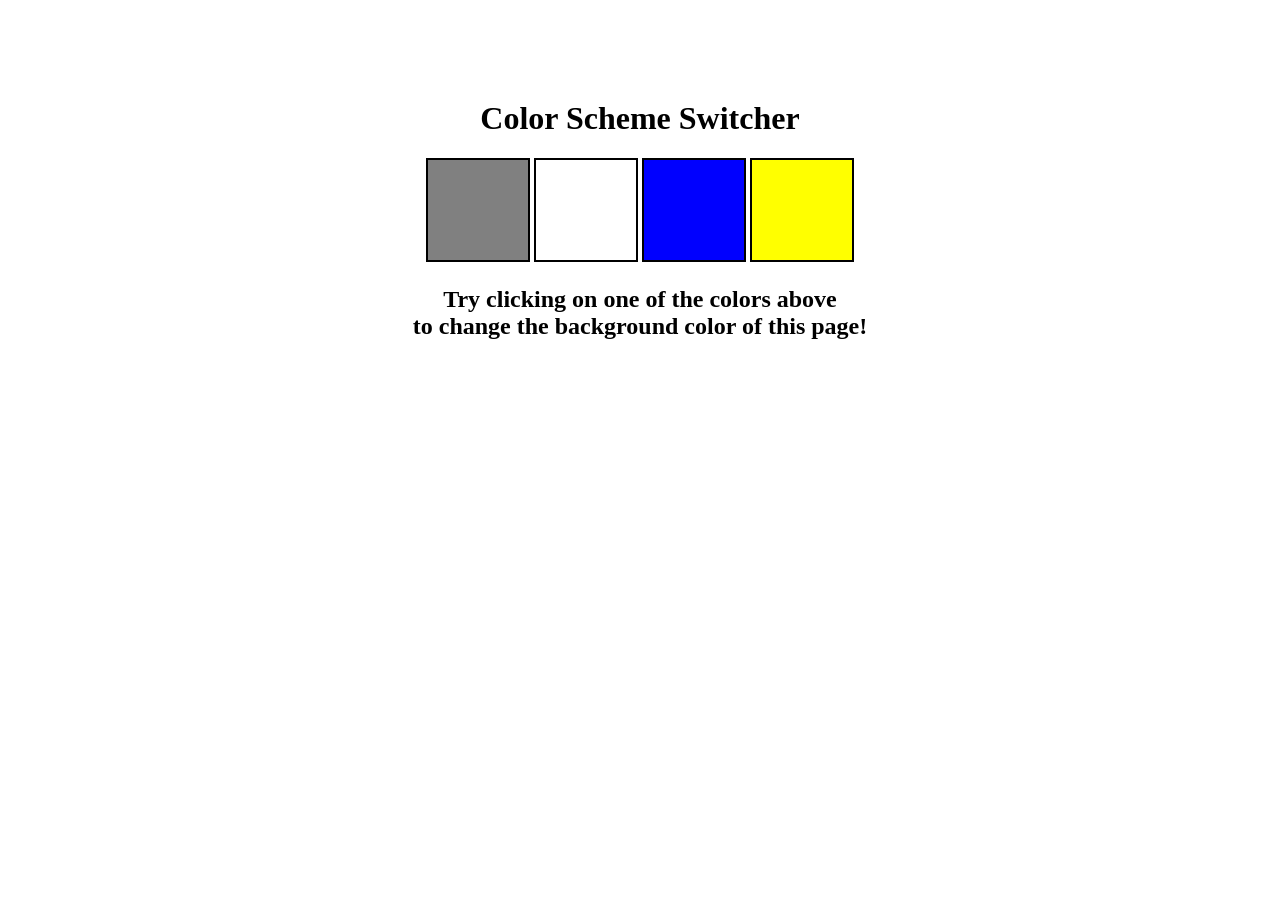
<file: 7_project/1_ColorChange/index.html>
<!DOCTYPE html>
<html lang="en">

<head>
    <meta charset="UTF-8">
    <meta name="viewport" content="width=device-width, initial-scale=1.0">
    <link rel="stylesheet" href="style.css" />
   
    <title>Color Change</title>
</head>



<body>
    <div class="canvas">
        <h1>Color Scheme Switcher</h1>
        <span class="button" id="grey"></span>
        <span class="button" id="white"></span>
        <span class="button" id="blue"></span>
        <span class="button" id="yellow"></span>
        <h2>
            Try clicking on one of the colors above
            <span>to change the background color of this page!</span>
        </h2>
    </div>
    <script src="script.js">  </script>
   
</body>
   

</html>
</file>
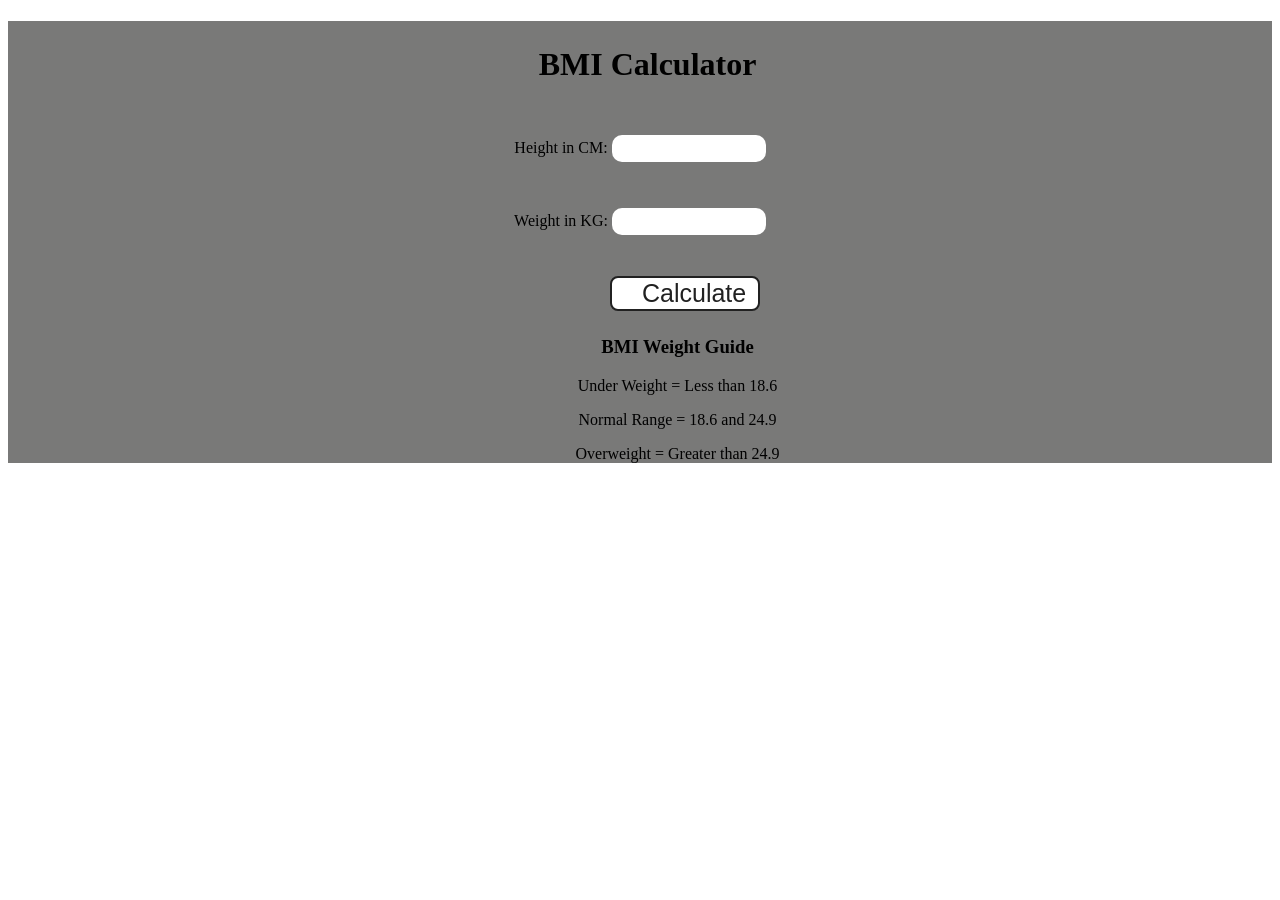
<file: 7_project/2_BMICalculator/index.html>
<!DOCTYPE html>
<html lang="en">
<head>
    <meta charset="UTF-8">
    <meta name="viewport" content="width=device-width, initial-scale=1.0">
    <link rel="stylesheet" href="style.css" />
    <title>BMI Calculator</title>
</head>
<body>
    <div class="container">
      <h1>BMI Calculator</h1>
      <form>
        <p><label>Height in CM: </label><input type="text" id="height" /></p>
        <p><label>Weight in KG: </label><input type="text" id="weight" /></p>
        <button>Calculate</button>
        <div id="results"></div>
        <div id="messages"></div>
        <div id="weight-guide">
          <h3>BMI Weight Guide</h3>
          <p>Under Weight = Less than 18.6</p>
          <p>Normal Range = 18.6 and 24.9</p>
          <p>Overweight = Greater than 24.9</p>
        </div>

      </form>
    </div>
    <script src="script.js"></script>
</body>
</html>
</file>
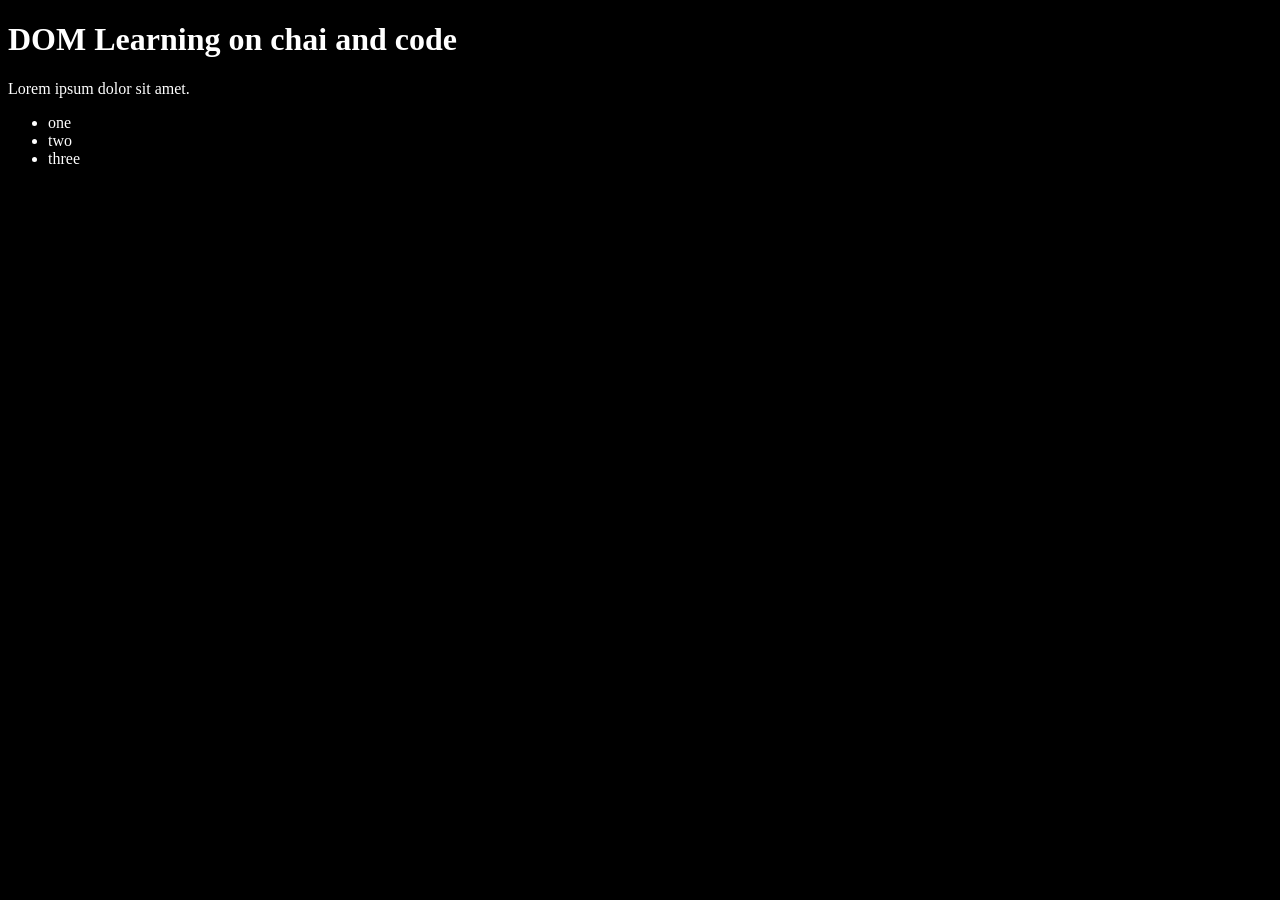
<file: 6_DOM/28.html>
<!DOCTYPE html>
<html lang="en">

<head>
    <meta charset="UTF-8">


    <title>DOM Learning</title>
    <style>
        .bg-color {
            background-color: black;
            color: #fff;
        }
    </style>
</head>

<body class="bg-color">
    <div>
        <h1 id="title" class="heading">DOM Learning on chai and code</h1>
        <p>Lorem ipsum dolor sit amet.</p>

        <ul>
            <li class="list-item">one</li>
            <li class="list-item">two</li>
            <li class="list-item">three</li>
        </ul>
    </div>
</body>

</html>
</file>
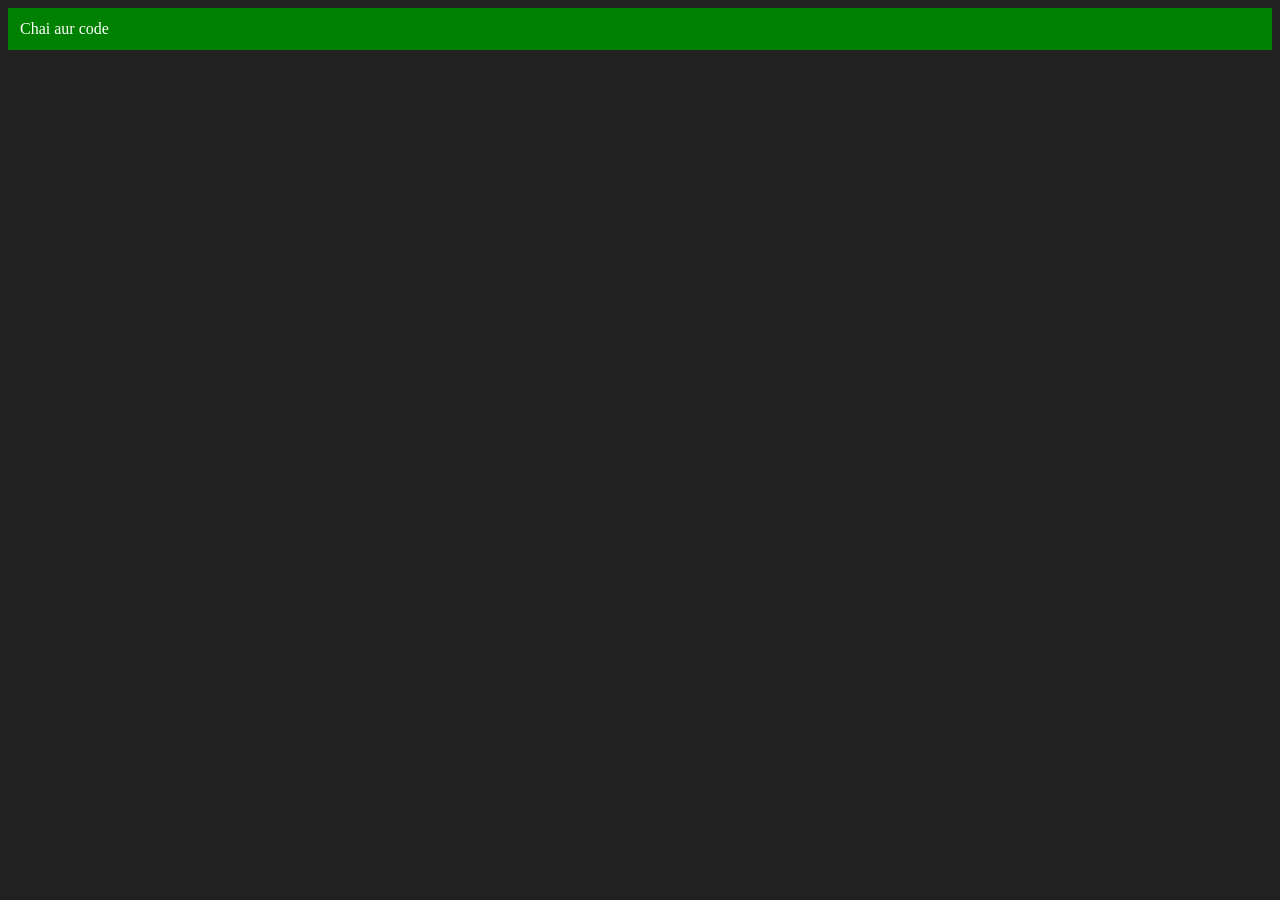
<file: 6_DOM/30Three.html>
<!DOCTYPE html>
<html lang="en">
<head>
    <meta charset="UTF-8">
    <meta http-equiv="X-UA-Compatible" content="IE=edge">
    <meta name="viewport" content="width=device-width, initial-scale=1.0">
    <title>Chai aur code </title>
</head>
<body style="background-color: #212121; color: #fff;">
    
</body>
<script>
    const div = document.createElement('div')
    console.log(div);
    div.className = "main"
    div.id = Math.round(Math.random() * 10 + 1)
    div.setAttribute("title", "generated title")
    div.style.backgroundColor = "green"
    div.style.padding = "12px"
    // div.innerText = "Chai aur code"
    const addText = document.createTextNode("Chai aur code")
    div.appendChild(addText)

    document.body.appendChild(div)
</script>
</html>
</file>
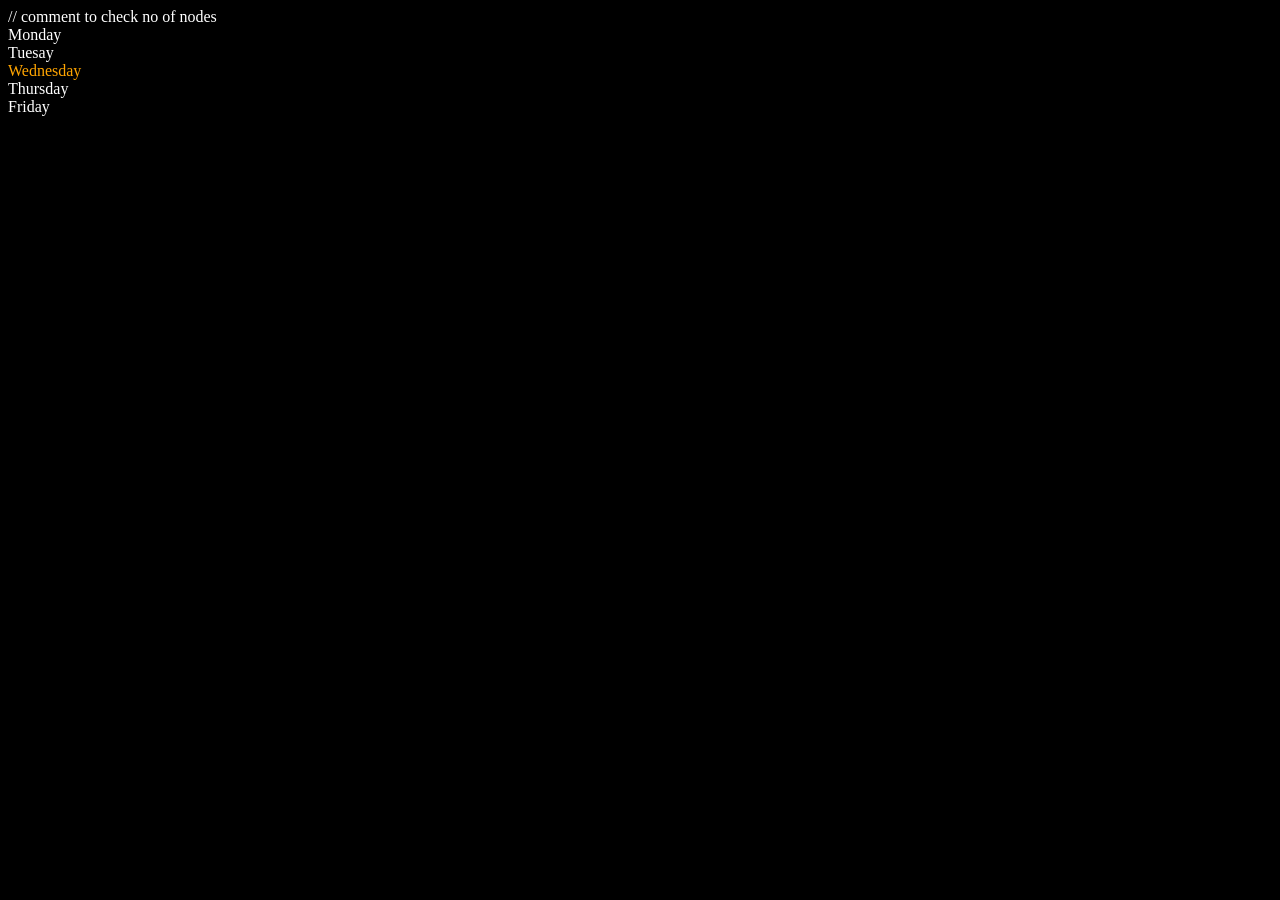
<file: 6_DOM/30Two.html>
<!DOCTYPE html>
<html lang="en">
<head>
    <meta charset="UTF-8">
    <meta name="viewport" content="width=device-width, initial-scale=1.0">
    <title>DOM | Chai and code</title>
</head>
<body style="background-color: black; color: white;">
    <div class="weekday">
        // comment to check no of nodes
        <div class="day">Monday</div>
        <div class="day">Tuesay</div>
        <div class="day">Wednesday</div>
        <div class="day">Thursday</div>
        <div class="day">Friday</div>
    </div>

</body>
<script>
    const parent=document.querySelector('.weekday');
    /* console.log(parent);
    console.log(parent.children);
    console.log(parent.children[1]);
    console.log(parent.children[1].innerHTML); */
   /*  for(let i=0;i<parent.children.length;i++){
        console.log(parent.children[i].innerHTML);
        
    } */
    parent.children[2].style.color='orange';

    /* console.log(parent.firstElementChild.innerHTML);
    console.log(parent.lastElementChild.innerHTML); */

    const dayOne=document.querySelector('.day');
   /*  console.log(dayOne);
    console.log(dayOne.parentElement.innerText); */

    console.log("nodes : ",parent.childNodes);
    
    

    

    
    
</script>
</html>
</file>
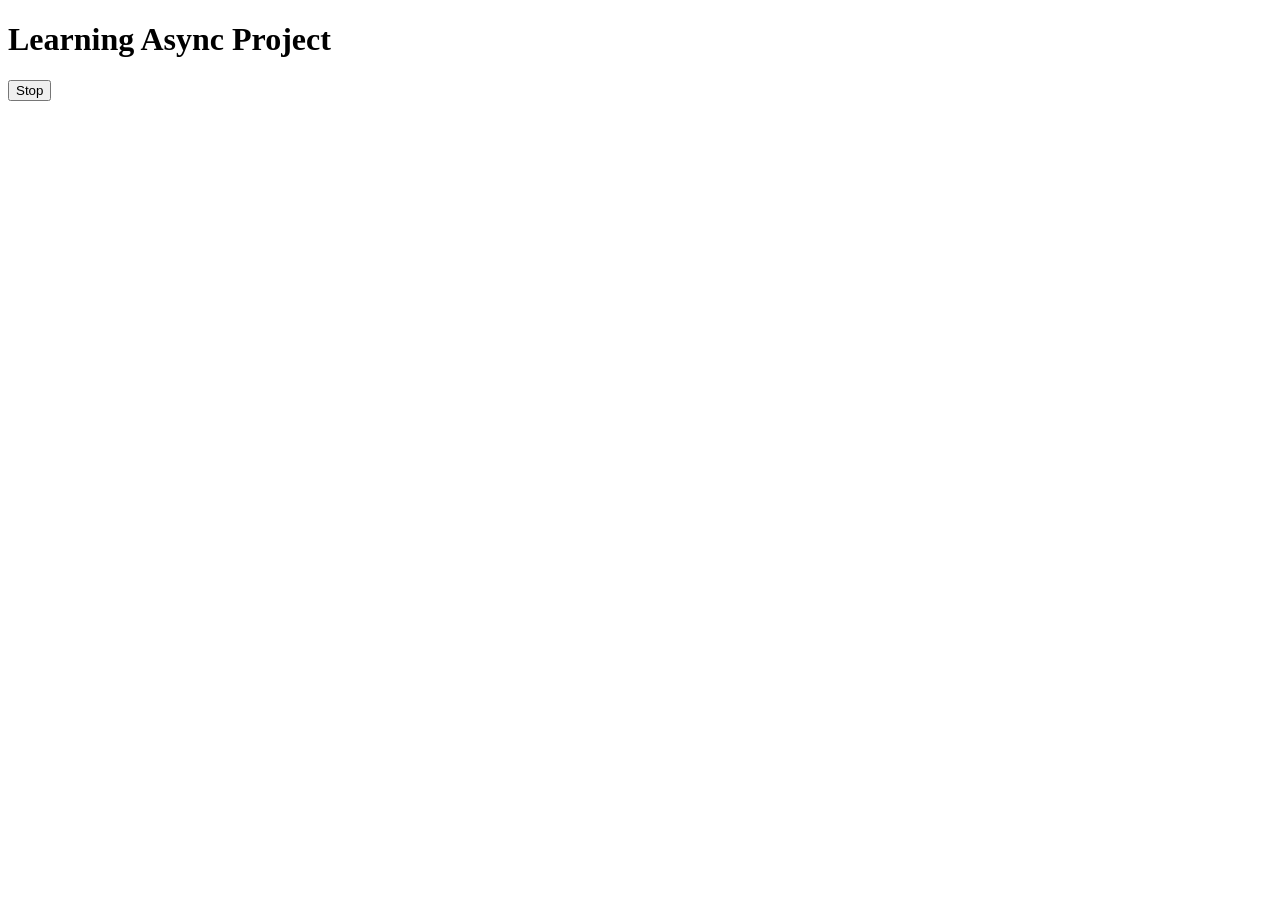
<file: 8_Events/2.html>
<!DOCTYPE html>
<html lang="en">

<head>
    <meta charset="UTF-8">
    <meta name="viewport" content="width=<device-width>, initial-scale=1.0">
    <title>Document</title>
</head>

<body>
    <h1>Learning Async Project</h1>
    <button id="stop">Stop</button>
</body>
<script>
    const sayName = function () {
        console.log("Aditya")
    }
    const change = function () {
        document.querySelector('h1').innerHTML = "Changing the fonts"
    }
    setTimeout(sayName, 2000)
    const changeMe = setTimeout(change, 3000)
    //clearTimeout(changeMe);
    document.querySelector('#stop').addEventListener('click', function () {
        clearTimeout(changeMe);

    })
</script>

</html>
</file>
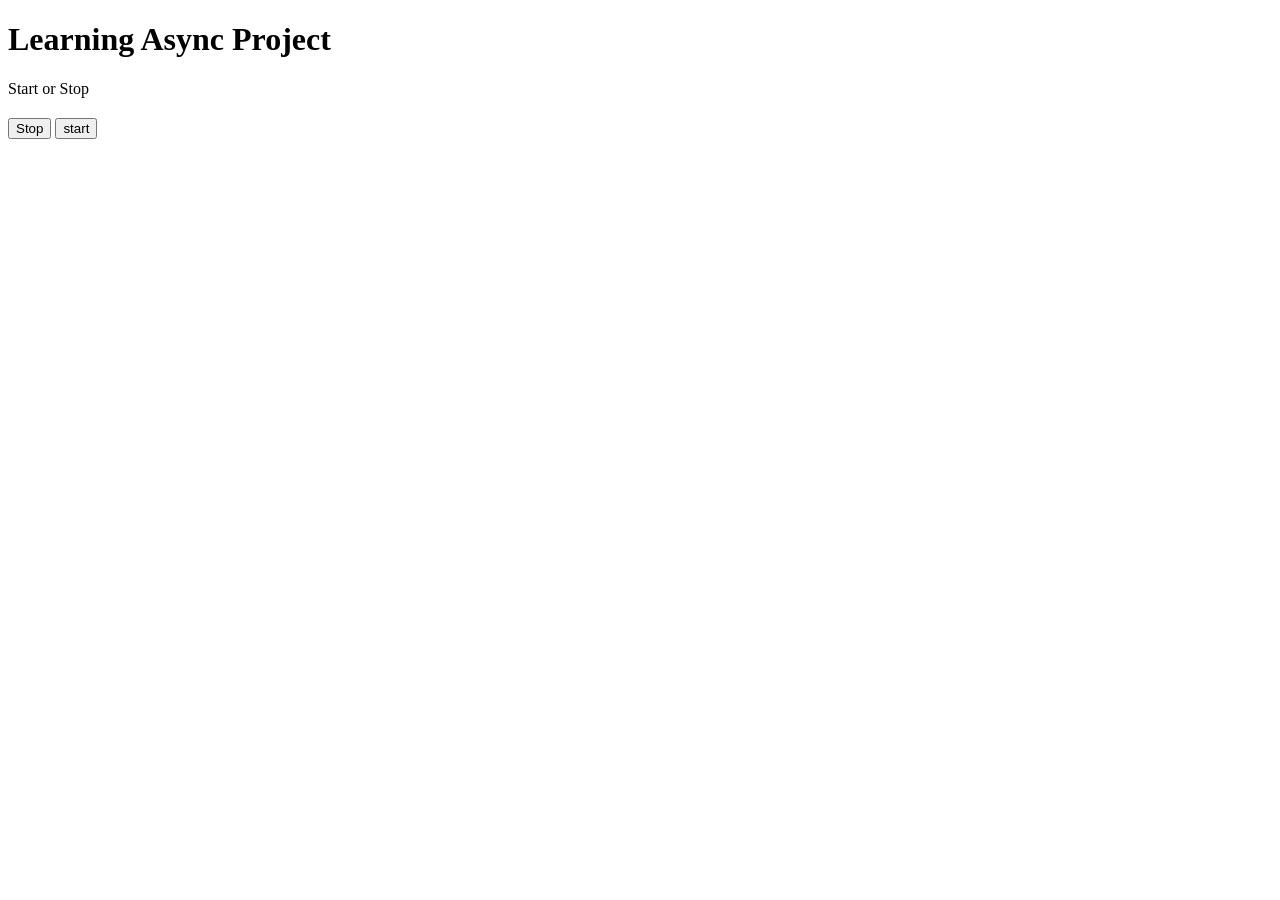
<file: 8_Events/3.html>
<!DOCTYPE html>
<html lang="en">

<head>
    <meta charset="UTF-8">
    <meta name="viewport" content="width=<device-width>, initial-scale=1.0">
    <title>Document</title>
</head>

<body>
    <h1>Learning Async Project</h1>
    <div style="padding-bottom: 20px;" id="result">Start or Stop</div>
    <button id="stop">Stop</button>
    <button id="start">start</button>
</body>
<script>
    let intervalId;
    const sayName=function(){
       document.querySelector('#result').innerHTML=`Aditya ${new Date().toLocaleTimeString()}`;
    }
    document.querySelector('#start').addEventListener('click',function(){
        intervalId=setInterval(sayName,1000);
    })
    document.querySelector('#stop').addEventListener('click',function(){
        clearInterval(intervalId);
        intervalId = null;
    })
        
    
</script>

</html>
</file>
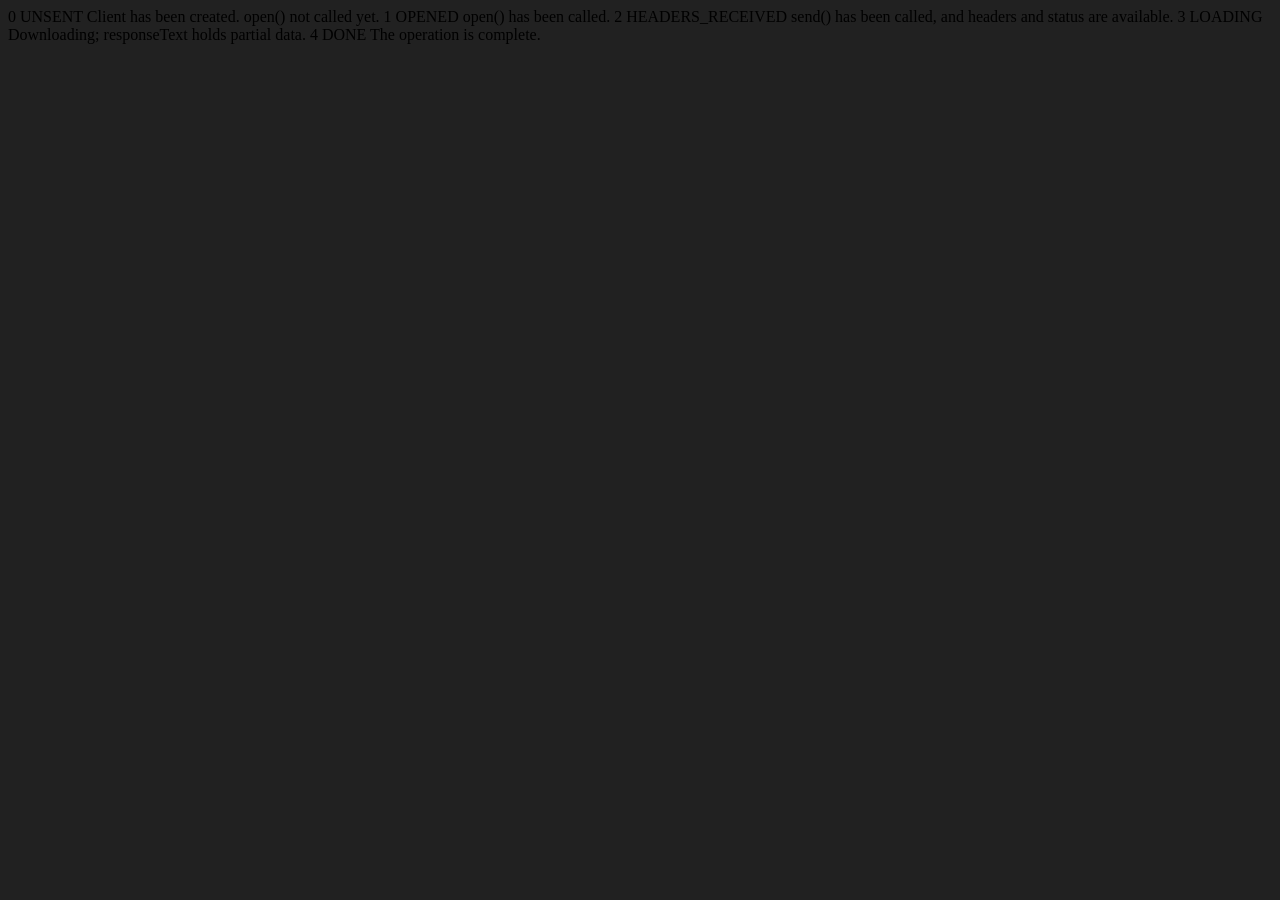
<file: 9_th/APIrequest.html>
<!DOCTYPE html>
<html lang="en">
<head>
    <meta charset="UTF-8">
    <meta name="viewport" content="width=device-width, initial-scale=1.0">
    <title>Document</title>
</head>
<body style="background-color: #212121;">
    0	UNSENT	Client has been created. open() not called yet.
1	OPENED	open() has been called.
2	HEADERS_RECEIVED	send() has been called, and headers and status are available.
3	LOADING	Downloading; responseText holds partial data.
4	DONE	The operation is complete.
</body>
<script>
    const requestUrl = 'https://api.github.com/users/hiteshchoudhary'
    const xhr = new XMLHttpRequest();
    xhr.open('GET', requestUrl)
    xhr.onreadystatechange = function(){
        console.log(xhr.readyState);
        if (xhr.readyState === 4) {
            const data = JSON.parse(this.responseText)
            console.log(typeof data);
            console.log(data.followers);
        }
    }
    xhr.send();
</script>
</html>
</file>
<file: 7_project/1_ColorChange/style.css>
html {
        margin: 0;
    }

    .button {
        width: 100px;
        height: 100px;
        border: solid black 2px;
        display: inline-block;
    }

    .canvas {
        margin: 100px auto 100px;
        width: 80%;
        text-align: center;
    }

    span {
        display: block;
    }

    #grey {
        background: grey;
    }

    #white {
        background: white;
    }

    #blue {
        background: blue;
    }

    #yellow {
        background: yellow;
    }
</file>
<file: 7_project/2_BMICalculator/style.css>
.container {
  width: auto;
  height: auto;
  text-align: center;
  background-color: #797978;
  
}
#height,
#weight {
  width: 150px;
  height: 25px;
  margin-top: 30px;
  border-radius: 10px;
  border: none;
  

}

#weight-guide {
  margin-left: 75px;
  margin-top: 25px;
}

#results {
  font-size: 35px;
  margin-left: 90px;
  margin-top: 20px;
  color: rgb(241, 241, 241);
}
#messages {
    font-size: 20px;
    margin-top: 25px;
    padding-left: 100px;
    text-align: center;
    color: antiquewhite;
}

button {
  width: 150px;
  height: 35px;
  margin-left: 90px;
  margin-top: 25px;
  background-color: #fff;
  padding: 1px 30px;
  border-radius: 8px;
  color: #212121;
  text-decoration: none;
  border: 2px solid #212121;

  font-size: 25px;
}

h1 {
  padding-left: 15px;
  padding-top: 25px;
  
}
</file>
